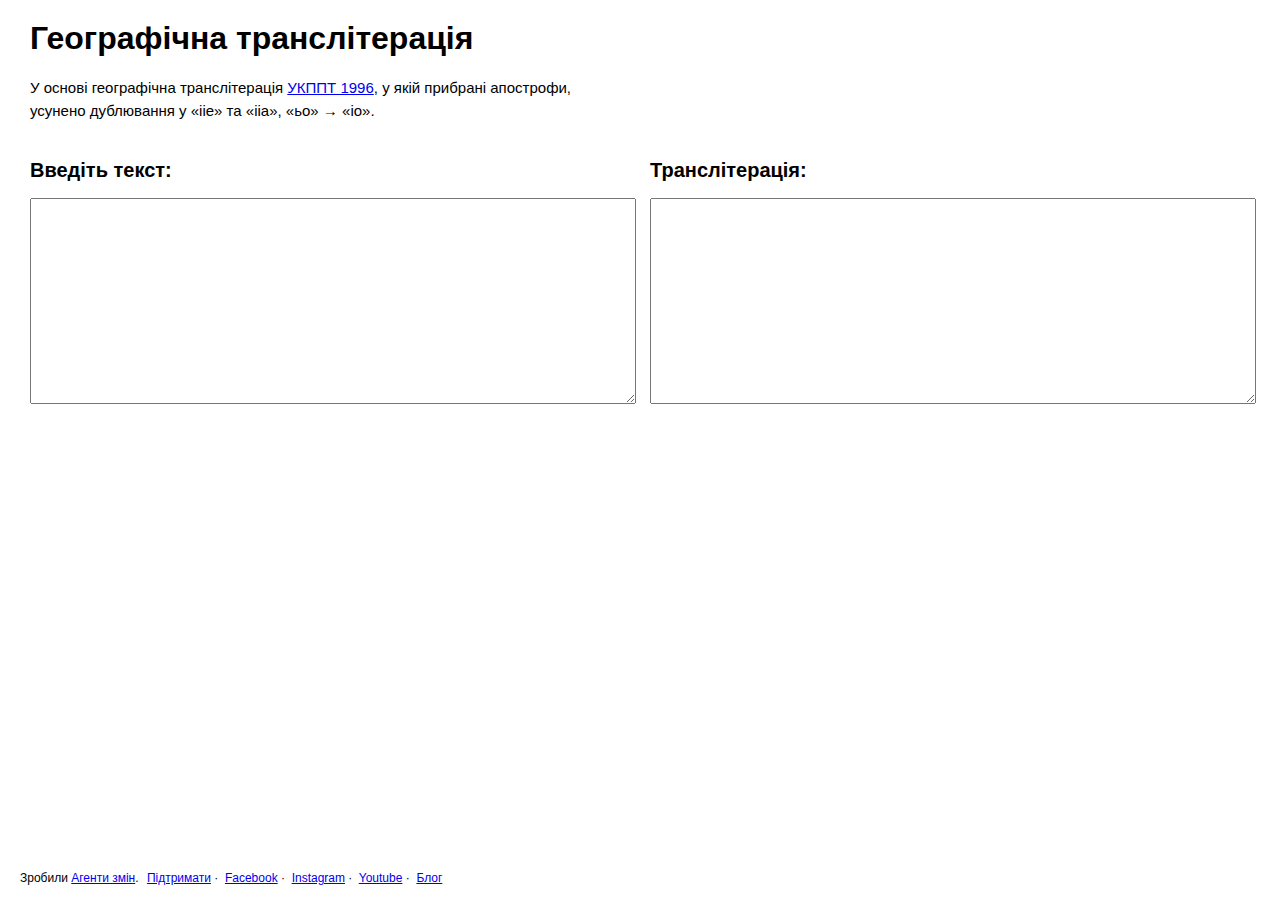
<file: a3_translit/index.html>
<!DOCTYPE html>
<html lang="en">
<head>
    <meta charset="UTF-8">
    <title>Географічна транслітерація — Агенти змін</title>
    <script type="text/javascript" src="https://code.jquery.com/jquery-3.2.1.min.js"></script>
    <script src="app.js"></script>

<style>

body, p, h1 {
    font-family: 'proba_nav2', Helvetica, Arial, sans-serif;
    margin: 20px;
}

h1 {
    font-size: 32px;
    margin-left: 10px;
}

h2 {
    font-size: 20px;
    font-weight: 600;
}

.text {
    font-size: 15px;
    margin-left: 10px;
    max-width: 600px;
    line-height: 1.5;
}

textarea {
    width: 100%;
    height: 200px;
    font-size: 15px;
    line-height: 1.5;
;
}

.row {
    font-size: 0;
}

.col {
    display: inline-block;

    box-sizing: border-box;
    padding: 0 10px;
    width: 50%;

    font-size: medium;
}

.footer{
  font-size: 12px;
  width: 100%;
  position: absolute;
  bottom: 0px;
  padding-bottom: 15px;
}

</style>
</head>
<body>

<h1>Географічна транслітерація</h1>
<div>
    <p class="text">У основі географічна транслітерація <a href="http://www.slovnyk.ua/services/translit.php">УКППТ 1996</a>, у якій прибрані апострофи, усунено дублювання у «iie» та «iia», «ьо» → «io». </p>
</div>
<div class="row">
    <div class="col">
        <h2>Введіть текст:</h2>
        <textarea id="sourceText"></textarea>
    </div>

    <div class="col">
        <h2>Транслітерація:</h2>
        <textarea id="resultText"></textarea>
    </div>
</div>

<footer class="footer">

          <span class="text-muted">Зробили <a href="http://a3.kyiv.ua">Агенти змін</a>.</span>
          <span style="margin-left: 5px;">
            <a href="http://a3.kyiv.ua/donate/">Підтримати</a> · 
            <a href="https://facebook.com/agentyzmin">Facebook</a> · 
            <a href="https://instagram.com/agentyzmin">Instagram</a> · 
            <a href="https://www.youtube.com/channel/UCo99u1nJ7hkVvuWcGbL-pGQ">Youtube</a> · 
            <a href="http://blog.a3.kyiv.ua">Блог</a>
          </span>

    </footer>
</body>
</html>
</file>
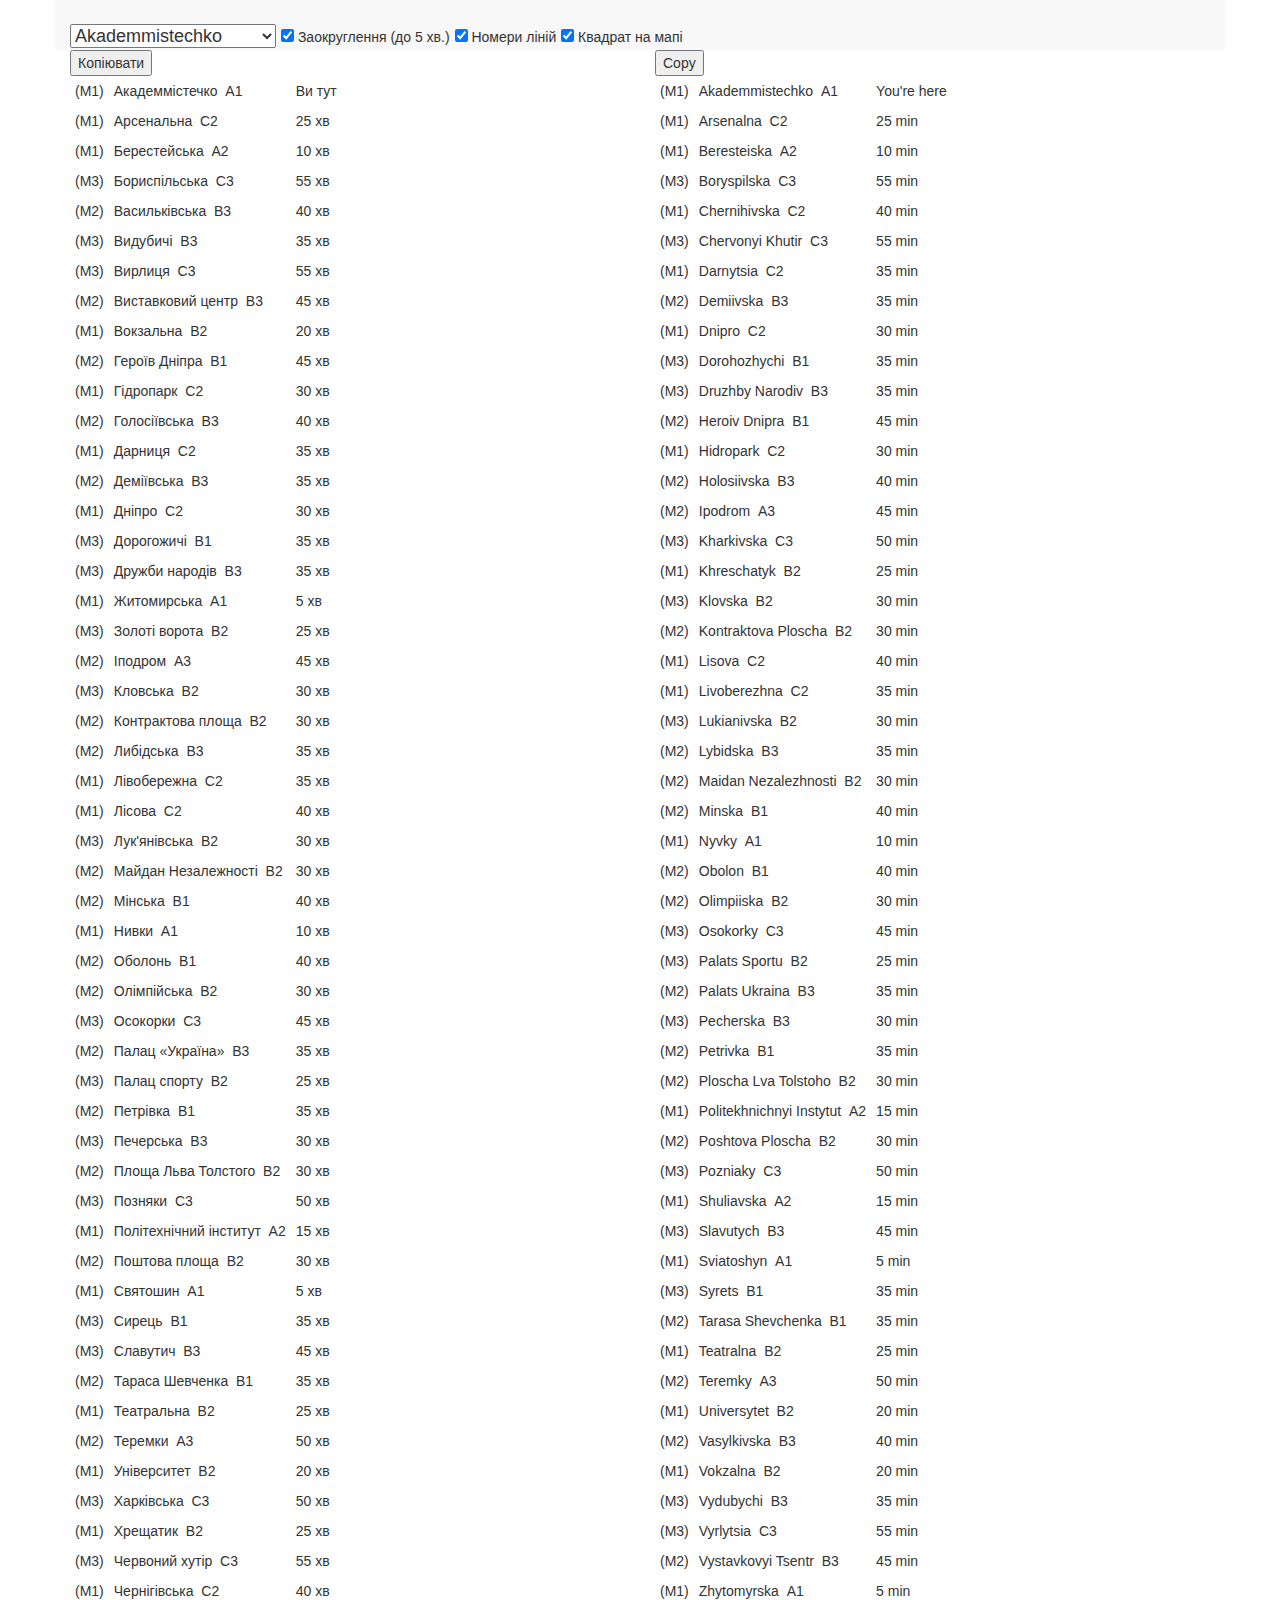
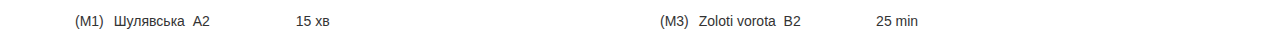
<file: metrotimer_js/index.html>
<!DOCTYPE html>
<html lang="en">

<head>
    <meta charset="UTF-8">
    <title>Metro timer</title>
    <link rel="stylesheet" href="css/bootstrap.min.css">
</head>

<body>
    <style>
        td {
            padding: 5px;
        }
    </style>

    <div class="container">
        <div class="container navbar-default navbar-brand navbar-fixed-top">
            <select name="stationlist" id="selectStation" class="form-group">
                <option value="Dnipro">Dnipro</option>
            </select>
            <label class="h5"><input type="checkbox" id="rounding_switch" checked> Заокруглення (до 5 хв.)</label>
            <label class="h5"><input type="checkbox" id="line_switch" checked> Номери ліній</label>
            <label class="h5"><input type="checkbox" id="map_switch" checked> Квадрат на мапі</label>
        </div>
        <div class="row" style="padding-top: 50px">
            <div class="col-sm-6">
                <button onclick="copyTextToClipboard(raw_text_ua)">Копіювати</button>
            </div>
            <div class="col-sm-6">
                <button onclick="copyTextToClipboard(raw_text_en)">Copy</button>
            </div>
        </div>

        <div class="row">
            <div id="result_ua" class="col-sm-6"></div>
            <div id="result_en" class="col-sm-6"></div>
        </div>

    </div>
    <script>
        var station_map_square = {
            'Академмістечко': 'A1',
            'Арсенальна': 'C2',
            'Берестейська': 'A2',
            'Бориспільська': 'C3',
            'Васильківська': 'B3',
            'Видубичі': 'B3',
            'Вирлиця': 'C3',
            'Виставковий центр': 'B3',
            'Вокзальна': 'B2',
            'Героїв Дніпра': 'B1',
            'Гідропарк': 'C2',
            'Голосіївська': 'B3',
            'Дарниця': 'C2',
            'Деміївська': 'B3',
            'Дніпро': 'C2',
            'Дорогожичі': 'B1',
            'Дружби народів': 'B3',
            'Житомирська': 'A1',
            'Золоті ворота': 'B2',
            'Іподром': 'A3',
            'Кловська': 'B2',
            'Контрактова площа': 'B2',
            'Либідська': 'B3',
            'Лівобережна': 'C2',
            'Лісова': 'C2',
            'Лук\'янівська': 'B2',
            'Майдан Незалежності': 'B2',
            'Мінська': 'B1',
            'Нивки': 'A1',
            'Оболонь': 'B1',
            'Олімпійська': 'B2',
            'Осокорки': 'C3',
            'Палац «Україна»': 'B3',
            'Палац спорту': 'B2',
            'Петрівка': 'B1',
            'Печерська': 'B3',
            'Площа Льва Толстого': 'B2',
            'Позняки': 'C3',
            'Політехнічний інститут': 'A2',
            'Поштова площа': 'B2',
            'Святошин': 'A1',
            'Сирець': 'B1',
            'Славутич': 'B3',
            'Тараса Шевченка': 'B1',
            'Театральна': 'B2',
            'Теремки': 'A3',
            'Університет': 'B2',
            'Харківська': 'C3',
            'Хрещатик': 'B2',
            'Червоний хутір': 'C3',
            'Чернігівська': 'C2',
            'Шулявська': 'A2'
        };

        const station_name_ua = {
            'Akademmistechko': "Академмістечко", 'Arsenalna': 'Арсенальна', 'Beresteiska': 'Берестейська',
            'Boryspilska': 'Бориспільська', 'Chernihivska': 'Чернігівська', 'Chervonyi Khutir': 'Червоний хутір',
            'Darnytsia': 'Дарниця', 'Demiivska': 'Деміївська', 'Dnipro': 'Дніпро', 'Dorohozhychi': 'Дорогожичі',
            'Druzhby Narodiv': 'Дружби народів', 'Heroiv Dnipra': 'Героїв Дніпра', 'Hidropark': 'Гідропарк',
            'Holosiivska': 'Голосіївська', 'Ipodrom': 'Іподром', 'Kharkivska': 'Харківська', 'Khreschatyk': 'Хрещатик',
            'Klovska': 'Кловська', 'Kontraktova Ploscha': 'Контрактова площа', 'Lisova': 'Лісова',
            'Livoberezhna': 'Лівобережна', 'Lukianivska': 'Лук\'янівська', 'Lybidska': 'Либідська',
            'Maidan Nezalezhnosti': 'Майдан Незалежності', 'Minska': 'Мінська', 'Nyvky': 'Нивки', 'Obolon': 'Оболонь',
            'Olimpiiska': 'Олімпійська', 'Osokorky': 'Осокорки', 'Palats Sportu': 'Палац спорту',
            'Palats Ukraina': 'Палац «Україна»', 'Pecherska': 'Печерська', 'Petrivka': 'Петрівка',
            'Ploscha Lva Tolstoho': 'Площа Льва Толстого', 'Politekhnichnyi Instytut': 'Політехнічний інститут',
            'Poshtova Ploscha': 'Поштова площа', 'Pozniaky': 'Позняки', 'Shuliavska': 'Шулявська',
            'Slavutych': 'Славутич', 'Sviatoshyn': 'Святошин', 'Syrets': 'Сирець',
            'Tarasa Shevchenka': 'Тараса Шевченка', 'Teatralna': 'Театральна', 'Teremky': 'Теремки',
            'Universytet': 'Університет', 'Vasylkivska': 'Васильківська', 'Vokzalna': 'Вокзальна',
            'Vydubychi': 'Видубичі', 'Vyrlytsia': 'Вирлиця', 'Vystavkovyi Tsentr': 'Виставковий центр',
            'Zhytomyrska': 'Житомирська', 'Zoloti vorota': 'Золоті ворота'
        };

        const red_line_raw = `   
     station,Akademmistechko,Zhytomyrska,Sviatoshyn,Nyvky,Beresteiska,Shuliavska,Politekhnichnyi Instytut,Vokzalna,Universytet,Teatralna,Khreschatyk,Arsenalna,Dnipro,Hidropark,Livoberezhna,Darnytsia,Chernihivska,Lisova
    Akademmistechko,0.0,2.05,4.55,6.40,8.25,11.40,13.35,16.40,18.40,20.20,22.15,24.50,26.40,29.10,31.50,33.50,36.15,38.30
    Zhytomyrska,2.30,0.0,2.30,4.15,6.00,9.15,11.10,14.15,16.15,17.55,19.50,22.25,24.15,26.45,29.25,31.25,33.50,36.05
    Sviatoshyn,5.35,2.45,0.0,1.25,3.10,6.25,8.20,11.25,13.25,15.05,17.00,19.35,21.25,23.55,26.35,28.35,31.00,33.15
    Nyvky,7.25,4.35,1.30,0.0,1.25,4.40,6.35,9.40,11.40,13.20,15.15,17.50,19.40,22.10,24.50,26.50,29.15,31.30
    Beresteiska,9.15,6.25,3.20,1.30,0.0,2.55,4.50,7.55,9.55,11.35,13.30,16.05,17.55,20.25,23.05,25.05,27.30,29.45
    Shuliavska,12.10,9.20,6.15,4.25,2.35,0.0,1.35,4.40,6.40,8.20,10.15,12.50,14.40,17.10,19.50,21.50,24.15,26.30
    Politekhnichnyi Instytut,14.05,11.15,8.10,6.20,4.30,1.35,0.0,2.45,4.45,6.25,8.20,10.50,12.45,15.15,17.55,20.55,22.20,24.35
    Vokzalna,17.05,14.15,11.10,9.20,7.30,4.35,2.40,0.0,1.35,3.15,5.10,7.45,9.35,12.05,14.45,16.45,19.10,21.25
    Universytet,19.00,16.10,13.05,11.15,9.25,6.30,4.35,1.35,0.0,1.20,3.15,5.50,7.40,10.10,12.50,14.50,17.15,19.30
    Teatralna,20.45,17.55,14.50,13.00,11.10,8.20,6.20,3.20,1.25,0.0,1.30,4.05,5.55,8.25,11.05,13.05,15.30,17.45
    Khreschatyk,22.30,19.40,16.35,14.45,12.55,10.00,8.05,5.05,3.10,1.20,0.0,2.10,4.00,6.30,9.10,11.10,13.35,15.50
    Arsenalna,25.20,22.30,19.25,17.35,15.45,12.50,10.45,7.55,6.00,4.10,2.25,0.0,1.30,4.00,6.40,8.40,11.05,13.20
    Dnipro,27.10,24.20,21.15,19.25,17.35,14.40,12.45,9.45,7.50,6.00,4.15,1.30,0.0,2.10,4.50,6.50,9.15,11.30
    Hidropark,29.25,26.35,23.30,21.40,19.50,16.55,15.00,12.00,10.05,8.15,6.30,3.45,1.55,0.0,2.20,4.20,6.45,9.00
    Livoberezhna,32.00,29.10,26.05,24.15,22.25,19.30,17.35,14.35,12.40,10.50,9.05,6.20,4.30,2.15,0.0,1.40,4.05,6.20
    Darnytsia,34.00,31.10,28.05,26.15,24.25,21.30,19.35,16.35,14.40,12.50,11.05,8.20,6.30,4.15,1.40,0.0,2.05,4.20
    Chernihivska,36.25,33.35,30.30,28.40,26.50,23.55,22.00,19.00,17.05,15.15,13.30,10.45,8.55,6.40,4.05,2.05,0.0,1.55
    Lisova,38.30,35.40,32.35,30.45,28.55,26.00,24.05,21.05,19.10,17.20,15.35,12.50,11.00,8.45,6.10,4.10,1.45,0.0
    `;
        const blue_line_raw = `
    station,Teremky,Ipodrom,Vystavkovyi Tsentr,Vasylkivska,Holosiivska,Demiivska,Lybidska,Palats Ukraina,Olimpiiska,Ploscha Lva Tolstoho,Maidan Nezalezhnosti,Poshtova Ploscha,Kontraktova Ploscha,Tarasa Shevchenka,Petrivka,Obolon,Minska,Heroiv Dnipra
    Teremky,0.0,2.10,3.45,7.00,9.10,10.55,12.50,14.20,16.10,17.55,19.55,22.00,23.35,26.00,28.40,31.10,33.05,35.15
    Ipodrom,2.10,0.0,1.20,4.35,6.45,8.30,10.25,11.55,13.45,15.30,17.30,19.35,21.10,23.35,26.15,28.45,30.40,32.50
    Vystavkovyi Tsentr,3.45,1.20,0.0,3.00,5.10,6.55,8.50,10.20,12.10,13.55,15.55,18.00,19.35,22.00,24.40,27.10,29.05,31.15
    Vasylkivska,7.00,4.35,3.00,0.0,1.55,3.40,5.35,7.05,8.55,10.40,12.40,14.45,16.20,18.45,21.25,23.55,25.50,28.00
    Holosiivska,9.20,6.55,5.20,2.05,0.0,1.25,3.20,4.50,6.40,8.25,10.25,12.30,14.05,16.30,19.10,21.40,23.35,25.45
    Demiivska,11.05,8.40,7.05,3.50,1.25,0.0,1.35,3.05,4.55,6.40,8.40,10.45,12.20,14.45,17.25,19.55,21.50,24.00
    Lybidska,12.55,10.30,8.55,5.40,3.15,1.30,0.0,1.10,2.45,4.30,6.45,8.50,10.25,12.50,15.30,18.00,19.55,22.05
    Palats Ukraina,14.30,12.05,10.30,7.15,4.50,3.05,1.15,0.0,1.30,3.15,5.15,7.20,8.55,11.20,14.00,16.30,18.25,20.35
    Olimpiiska,16.20,13.55,12.20,9.05,6.40,4.55,3.05,1.30,0.0,1.25,3.25,5.30,7.05,9.30,12.10,14.40,16.35,18.45
    Ploscha Lva Tolstoho,18.05,15.40,14.05,10.50,8.25,6.40,4.50,3.15,1.25,0.0,1.35,3.40,5.15,7.40,10.20,12.50,14.45,16.55
    Maidan Nezalezhnosti,20.05,17.40,16.05,12.50,10.25,8.40,6.50,5.15,3.25,1.35,0.0,1.35,3.10,5.35,8.15,10.45,12.40,14.50
    Poshtova Ploscha,22.10,19.45,18.10,14.55,12.30,10.45,8.55,7.20,5.30,3.40,1.35,0.0,1.20,3.45,6.25,8.55,10.50,13.00
    Kontraktova Ploscha,23.45,21.20,19.45,16.30,14.05,12.20,10.30,8.55,7.05,5.15,3.10,1.20,0.0,2.00,4.40,7.10,9.05,11.15
    Tarasa Shevchenka,26.00,23.35,22.00,18.45,16.20,14.35,12.45,11.10,9.20,7.30,5.25,3.35,1.50,0.0,2.25,4.55,6.50,9.00
    Petrivka,28.40,26.15,24.40,21.25,19.00,17.15,15.25,13.45,12.00,10.10,8.05,6.15,4.30,2.25,0.0,2.05,4.00,6.05
    Obolon,31.15,28.50,27.15,24.00,21.35,19.50,18.00,16.25,14.35,12.45,10.40,8.50,7.05,5.00,2.10,0.0,1.35,3.45
    Minska,33.05,30.40,29.05,25.50,23.25,21.40,19.50,18.15,16.25,14.35,12.30,10.40,8.55,6.50,4.00,1.30,0.0,1.50
    Heroiv Dnipra,35.15,32.50,31.15,28.00,25.35,23.50,22.00,20.25,18.35,16.45,14.40,12.50,11.05,9.00,6.10,3.40,1.50,0.0
    `;
        const green_line_raw = `
    station,Syrets,Dorohozhychi,Lukianivska,Zoloti vorota,Palats Sportu,Klovska,Pecherska,Druzhby Narodiv,Vydubychi,Slavutych,Osokorky,Pozniaky,Kharkivska,Vyrlytsia,Boryspilska,Chervonyi Khutir
    Syrets,0.0,2.00,5.20,9.10,11.00,13.15,15.30,17.35,20.25,26.45,28.25,31.25,34.30,36.40,38.40,41.00
    Dorohozhychi,2.00,0.0,3.00,6.50,8.40,10.55,13.10,15.15,18.05,24.25,26.05,29.05,32.10,34.20,36.20,38.40
    Lukianivska,5.20,3.00,0.0,3.25,5.15,7.30,9.45,11.50,14.40,21.00,22.40,25.40,28.45,30.55,32.55,35.15
    Zoloti vorota,9.05,6.45,3.20,0.0,1.20,3.35,5.50,7.55,10.45,17.05,18.45,21.45,24.50,27.00,29.00,31.20
    Palats Sportu,10.55,8.35,5.10,1.20,0.0,1.45,4.00,6.05,8.55,15.15,16.55,19.55,23.00,25.10,27.10,29.30
    Klovska,13.10,10.50,7.25,3.35,1.45,0.0,1.55,4.00,6.55,13.10,14.50,17.50,20.55,23.05,25.05,27.25
    Pecherska,15.25,13.05,9.40,5.50,4.00,1.50,0.0,1.40,4.30,10.50,12.30,15.30,18.35,20.45,22.45,25.05
    Druzhby Narodiv,17.25,15.05,11.40,7.50,6.00,3.50,1.35,0.0,2.25,8.45,10.25,13.25,16.30,18.40,20.40,23.00
    Vydubychi,20.10,17.50,14.25,10.35,8.45,6.35,4.20,2.20,0.0,6.00,7.40,10.40,13.45,15.55,17.55,20.15
    Slavutych,26.35,24.15,20.50,17.00,15.10,13.00,10.45,8.45,6.00,0.0,1.25,4.25,7.30,9.40,11.40,14.00
    Osokorky,28.10,25.50,22.25,18.35,16.45,14.35,12.20,10.20,7.35,1.20,0.0,2.40,5.45,7.55,9.55,12.15
    Pozniaky,31.00,28.40,25.15,21.25,19.35,17.25,15.10,13.10,10.25,4.10,2.30,0.0,2.40,4.50,6.50,9.10
    Kharkivska,33.55,31.25,28.10,24.20,22.30,20.20,18.05,16.05,13.20,7.05,5.25,2.30,0.0,1.45,3.45,6.05
    Vyrlytsia,36.00,33.40,30.15,26.25,24.35,22.25,20.10,18.10,15.25,9.10,7.30,4.35,1.40,0.0,1.45,4.05
    Boryspilska,38.00,35.40,32.15,28.25,26.35,24.25,22.10,20.10,17.25,11.10,9.30,6.35,3.40,1.45,0.0,2.00
    Chervonyi Khutir,40.30,38.10,34.45,30.55,29.05,26.55,24.40,22.40,19.55,13.40,12.00,9.05,6.10,4.15,2.10,0.0
    `;

        function convert_csv(csv) {
            let lines = csv.split('\n');
            // filter out only whitespace lines
            lines = lines.filter(line => line.trim().length > 0);
            let result = {};
            let headers = lines[0].trim().split(',');
            for (let i = 1; i < lines.length; i++) {
                const row = lines[i];
                const columns = row.trim().split(',');
                // convert to object with headers as keys
                let obj = {};
                for (let j = 1; j < headers.length; j++) {
                    // convert mm.ss to seconds
                    const time = columns[j].split('.');
                    const seconds = parseInt(time[0]) * 60 + parseInt(time[1]);
                    obj[headers[j]] = seconds;
                }
                result[columns[0]] = obj;
            }
            return result;
        }
        const red_line_station_time = convert_csv(red_line_raw);
        const green_line_station_time = convert_csv(green_line_raw);
        const blue_line_station_time = convert_csv(blue_line_raw);
        // merge line objects
        const station_time = Object.assign({}, red_line_station_time, green_line_station_time, blue_line_station_time);
        const station_line = {};

        for (let station in red_line_station_time) {
            station_line[station] = 'M1';
        }
        for (let station in blue_line_station_time) {
            station_line[station] = 'M2';
        }
        for (let station in green_line_station_time) {
            station_line[station] = 'M3';
        }
        console.log(station_time);

        const CONNECTION_TIME = 180;

        const connection_stations = {
            'Teatralna': 'Zoloti vorota',
            'Khreschatyk': 'Maidan Nezalezhnosti',
            'Zoloti vorota': 'Teatralna',
            'Palats Sportu': 'Ploscha Lva Tolstoho',
            'Maidan Nezalezhnosti': 'Khreschatyk',
            'Ploscha Lva Tolstoho': 'Palats Sportu',
        };

        // fill selectstation options with stations
        var selectDOM = document.getElementById('selectStation');
        // clear current options
        selectDOM.innerHTML = '';
        const station_list = Object.keys(station_time).sort();
        for (let station of station_list) {
            const option = document.createElement('option');
            option.value = station;
            option.innerHTML = station;
            selectDOM.appendChild(option);
        }

        function get_fastest_time_between_stations_with_connection(station1, station2) {
            let fastest_time = Number.MAX_SAFE_INTEGER;
            let fastest_path = [];
            // check if there is a direct connection
            if (station_time[station1] && station_time[station1][station2] !== undefined) {
                fastest_time = station_time[station1][station2];
                fastest_path = [station1, station2];
            }
            // check if there is a connection through another station
            for (let connection_station in connection_stations) {
                let connection_station2 = connection_stations[connection_station];
                if (station_time[station1][connection_station] !== undefined && station_time[connection_station2][station2] !== undefined) {
                    const time = station_time[station1][connection_station] + CONNECTION_TIME + station_time[connection_station2][station2];
                    if (time < fastest_time) {
                        fastest_time = time;
                        fastest_path = [station1, connection_station, connection_station2, station2];
                    }
                }
            }

            return {
                time: fastest_time,
                path: fastest_path
            };
        }

        var rounding_switchDOM = document.getElementById('rounding_switch');
        var line_switchDOM = document.getElementById('line_switch');
        var map_switchDOM = document.getElementById('map_switch');
        var raw_text_ua = '';
        var raw_text_en = '';

        function render_response(response) {
            var result_ua_DOM = document.getElementById('result_ua');
            var result_en_DOM = document.getElementById('result_en');
            result_ua_DOM.innerHTML = '';
            result_en_DOM.innerHTML = '';
            var show_lines = line_switchDOM.checked;
            var show_map = map_switchDOM.checked;

            raw_text_ua = '';
            raw_text_en = '';

            for (var key in response['times_ua']) {
                var stationDOM = document.createElement('tr');
                var time = response['times_ua'][key][1]['time'];
                if (rounding_switchDOM.checked) {
                    time = time.split('.')[0]
                }
                stationDOM.innerHTML += ((show_lines) ? '<td>(' + response['times_ua'][key][1]['line'] + ')</td>' : ' ')
                raw_text_ua += ((show_lines) ? '(' + response['times_ua'][key][1]['line'] + ')\t' : '');
                stationDOM.innerHTML += '<td>' + response['times_ua'][key][0] + ((show_map) ? '&nbsp&nbsp' + response['times_ua'][key][1]['map_square'] : '') + '</td>'
                raw_text_ua += response['times_ua'][key][0] + ((show_map) ? '  ' + response['times_ua'][key][1]['map_square'] : '') + '\t';
                if (time === "0" || time === '0.00') {
                    stationDOM.innerHTML += '<td>Ви тут</td>'
                    raw_text_ua += 'Ви тут\n'
                }
                else {
                    stationDOM.innerHTML += '<td>' + time + ' хв</td>';
                    raw_text_ua += time + ' хв\n';
                }
                result_ua_DOM.appendChild(stationDOM);
            }

            for (var key in response['times_en']) {
                var stationDOM = document.createElement('tr');
                var time = response['times_en'][key][1]['time'];
                if (rounding_switchDOM.checked) {
                    time = time.split('.')[0]
                }
                stationDOM.innerHTML += ((show_lines) ? '<td>(' + response['times_en'][key][1]['line'] + ')</td>' : ' ')
                raw_text_en += ((show_lines) ? '(' + response['times_en'][key][1]['line'] + ')\t' : '')
                stationDOM.innerHTML += '<td>' + response['times_en'][key][0] + ((show_map) ? ('&nbsp&nbsp' + response['times_en'][key][1]['map_square']) : '') + '</td>'
                raw_text_en += response['times_en'][key][0] + ((show_map) ? ('  ' + response['times_en'][key][1]['map_square']) : '') + '\t';
                if (time === "0" || time === '0.00') {
                    stationDOM.innerHTML += '<td>You\'re here</td>'
                    raw_text_en += 'You\'re here\n'
                }
                else {
                    stationDOM.innerHTML += '<td>' + time + ' min</td>';
                    raw_text_en += time + ' min\n';
                }
                result_en_DOM.appendChild(stationDOM);
            }
        }

        function load_times() {

            var selectedStation = selectDOM.options[selectDOM.selectedIndex].value;
            var rounding = false;
            if (rounding_switchDOM.checked) rounding = true;

            // compute times for every station
            var times_ua = {};
            var times_en = {};
            for (var station in station_time) {
                if (station_time.hasOwnProperty(station)) {
                    var time = get_fastest_time_between_stations_with_connection(selectedStation, station)['time'];
                    // if rounding is enabled, round the time to 300 seconds
                    if (rounding) {
                        time = Math.ceil(time / 300) * 300;
                    }
                    // split time into minutes and seconds, format as mm.ss
                    var minutes = Math.floor(time / 60);
                    var seconds = time % 60;
                    if (seconds < 10) seconds = '0' + seconds;
                    time = minutes + '.' + seconds;

                    times_ua[station_name_ua[station]] = { 'station': station_name_ua[station], 'time': time, 'line': station_line[station], 'map_square': station_map_square[station_name_ua[station]] };
                    times_en[station] = { 'station': station, 'time': time, 'line': station_line[station], 'map_square': station_map_square[station_name_ua[station]] };
                }
                // convert times_ua and times_en to array sorted by key
                var times_ua_array = [];
                var times_en_array = [];
                for (var key in times_ua) {
                    if (times_ua.hasOwnProperty(key)) {
                        times_ua_array.push([key, times_ua[key]]);
                    }
                }
                for (var key in times_en) {
                    if (times_en.hasOwnProperty(key)) {
                        times_en_array.push([key, times_en[key]]);
                    }
                }
                times_ua_array = times_ua_array.sort(function (a, b) {
                    return a[0].localeCompare(b[0]);
                });
                times_en_array = times_en_array.sort(function (a, b) {
                    return a[0].localeCompare(b[0]);
                });

            }

            render_response({
                'times_ua': times_ua_array,
                'times_en': times_en_array
            });
        }

        selectDOM.onchange = load_times;
        rounding_switchDOM.onchange = load_times;
        line_switchDOM.onchange = load_times;
        map_switchDOM.onchange = load_times;

        load_times();

        function copyTextToClipboard(text) {
            var textArea = document.createElement("textarea");

            //
            // *** This styling is an extra step which is likely not required. ***
            //
            // Why is it here? To ensure:
            // 1. the element is able to have focus and selection.
            // 2. if element was to flash render it has minimal visual impact.
            // 3. less flakyness with selection and copying which **might** occur if
            //    the textarea element is not visible.
            //
            // The likelihood is the element won't even render, not even a flash,
            // so some of these are just precautions. However in IE the element
            // is visible whilst the popup box asking the user for permission for
            // the web page to copy to the clipboard.
            //

            // Place in top-left corner of screen regardless of scroll position.
            textArea.style.position = 'fixed';
            textArea.style.top = 0;
            textArea.style.left = 0;

            // Ensure it has a small width and height. Setting to 1px / 1em
            // doesn't work as this gives a negative w/h on some browsers.
            textArea.style.width = '2em';
            textArea.style.height = '2em';

            // We don't need padding, reducing the size if it does flash render.
            textArea.style.padding = 0;

            // Clean up any borders.
            textArea.style.border = 'none';
            textArea.style.outline = 'none';
            textArea.style.boxShadow = 'none';

            // Avoid flash of white box if rendered for any reason.
            textArea.style.background = 'transparent';


            textArea.value = text;

            document.body.appendChild(textArea);

            textArea.select();

            try {
                var successful = document.execCommand('copy');
                var msg = successful ? 'successful' : 'unsuccessful';
                console.log('Copying text command was ' + msg);
            } catch (err) {
                console.log('Oops, unable to copy');
            }

            document.body.removeChild(textArea);
        }
    </script>

</body>

</html>
</file>
